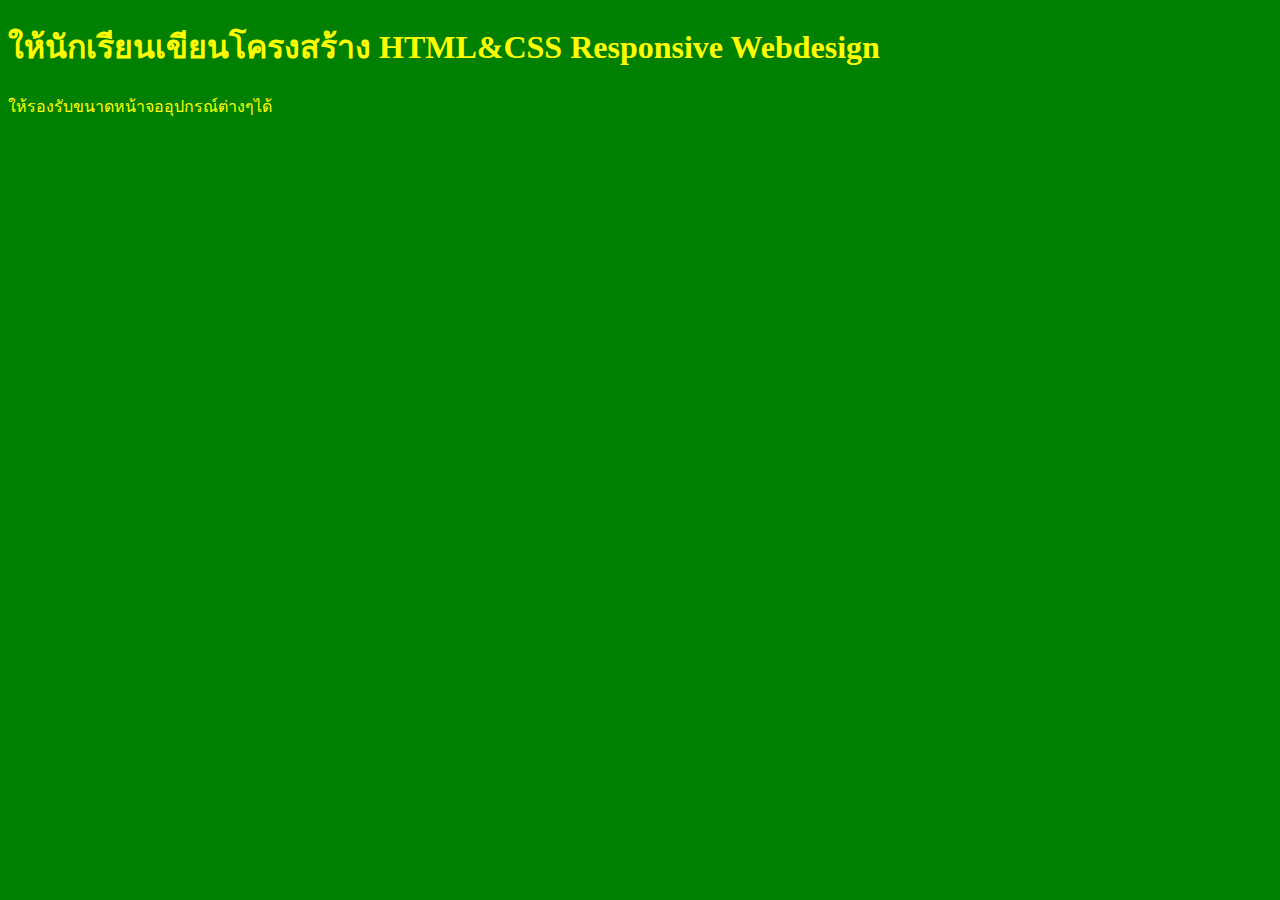
<file: 5/ข้อที่ 1/index.html>
<!DOCTYPE html>
<html lang="en">
<head>
    <meta charset="UTF-8">
    <meta http-equiv="X-UA-Compatible" content="IE=edge">
    <meta name="viewport" content="width=device-width, initial-scale=1.0">
    <title>Document</title>
    <link rel="stylesheet" href="css.css">
</head>
<body>
    <div class="top">
        <h1>ให้นักเรียนเขียนโครงสร้าง HTML&CSS Responsive Webdesign</h1>
        <p>ให้รองรับขนาดหน้าจออุปกรณ์ต่างๆได้</p>
    </div>
    
</body>
</html>
</file>
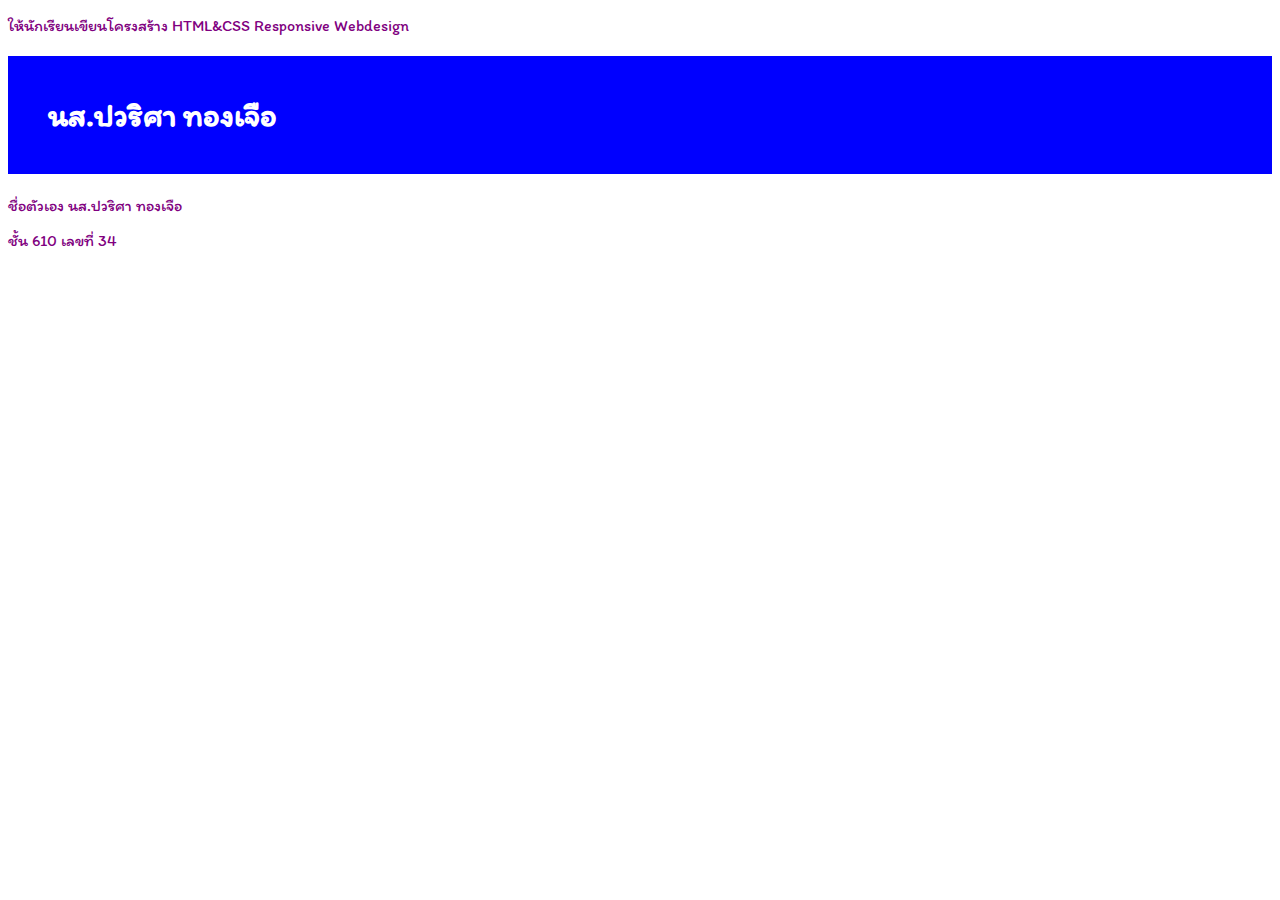
<file: 5/ข้อที่2/index.html>
<!DOCTYPE html>
<html lang="en">
<head>
    <meta charset="UTF-8">
    <meta name="viewport" content="width=devisce-width, initial-scale=1.0">
    <title>Document</title>
    <link rel="stylesheet" href="css.css">
</head>
<body d>
    <p>ให้นักเรียนเขียนโครงสร้าง HTML&CSS Responsive Webdesign</p>
    <h1>นส.ปวริศา ทองเจือ</h1>
    <p>ชื่อตัวเอง นส.ปวริศา ทองเจือ</p>
    <p>ชั้น 610 เลขที่ 34</p>
</body>
</html>
</file>
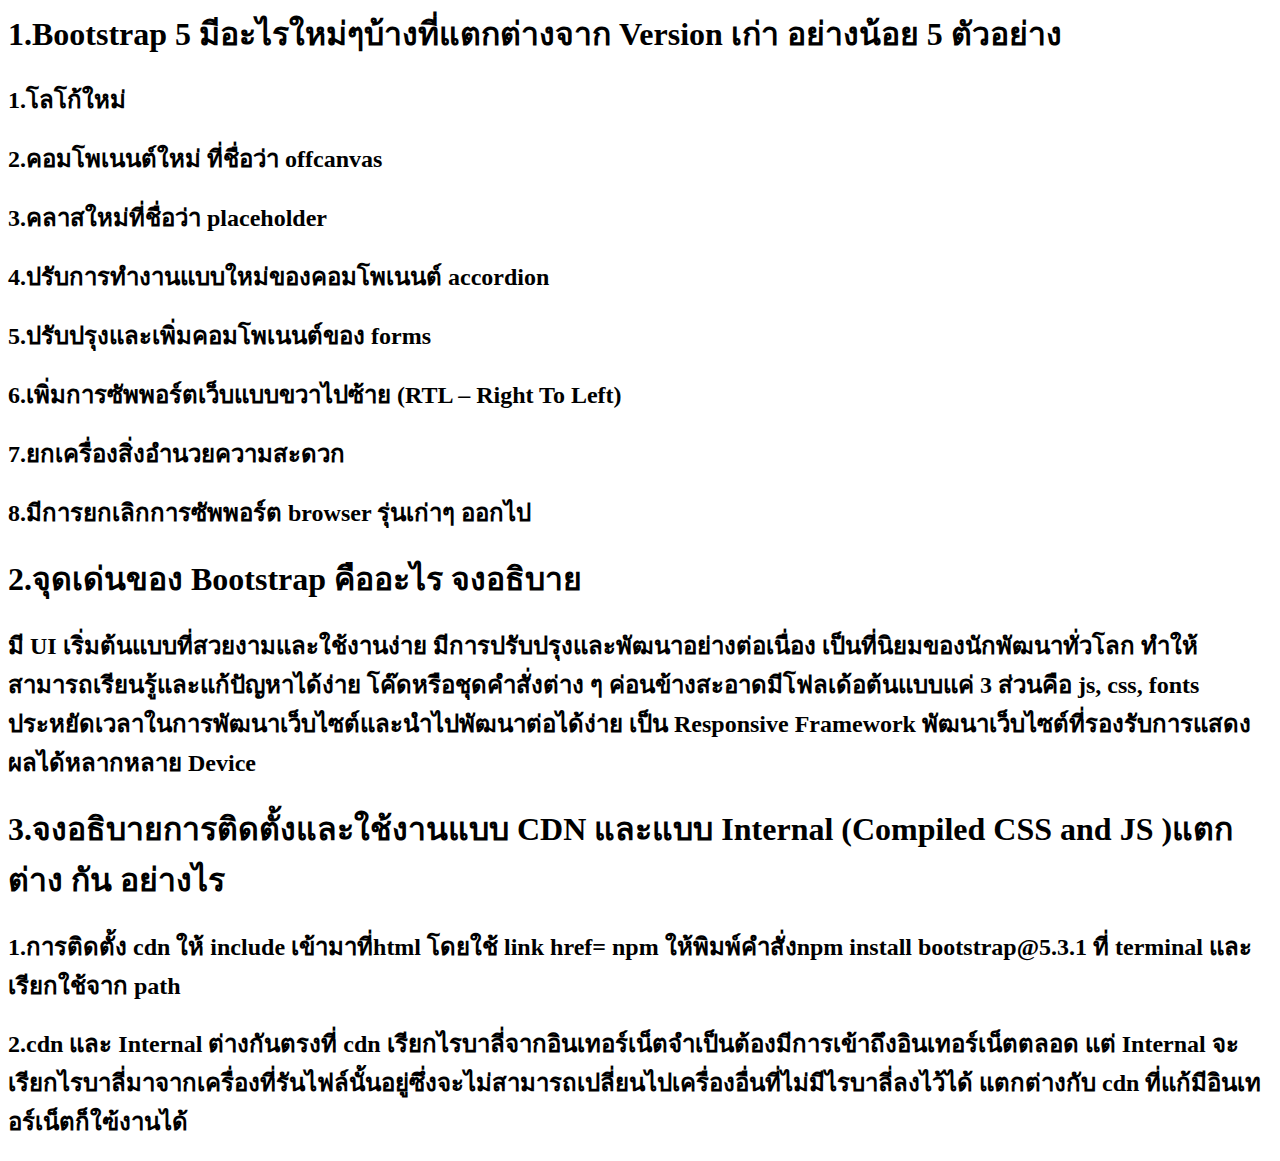
<file: 6/Bootstrap-5-งานที่-6.html>
<html lang="en">

<head>
  <meta charset="UTF-8" />
  <meta http-equiv="X-UA-Compatible" content="IE=edge" />
  <meta name="viewport" content="width=device-width, initial-scale=1.0" />
  <link href="https://cdn.jsdelivr.net/npm/bootstrap@5.3.1/dist/css/bootstrap.min.css" rel="stylesheet"
    integrity="sha384-4bw+/aepP/YC94hEpVNVgiZdgIC5+VKNBQNGCHeKRQN+PtmoHDEXuppvnDJzQIu9" crossorigin="anonymous" />
  <title>boostap</title>
</head>

<body>
  <div class="container">
    <h1>
      1.Bootstrap 5 มีอะไรใหม่ๆบ้างที่แตกต่างจาก Version เก่า อย่างน้อย 5
      ตัวอย่าง
    </h1>
    <h2 class="text-danger">1.โลโก้ใหม่</h2>
    <h2 class="text-danger">2.คอมโพเนนต์ใหม่ ที่ชื่อว่า offcanvas</h2>
    <h2 class="text-danger">3.คลาสใหม่ที่ชื่อว่า placeholder</h2>
    <h2 class="text-danger">4.ปรับการทำงานแบบใหม่ของคอมโพเนนต์ accordion</h2>
    <h2 class="text-danger">5.ปรับปรุงและเพิ่มคอมโพเนนต์ของ forms</h2>
    <h2 class="text-danger">
      6.เพิ่มการซัพพอร์ตเว็บแบบขวาไปซ้าย (RTL – Right To Left)
    </h2>
    <h2 class="text-danger">7.ยกเครื่องสิ่งอำนวยความสะดวก</h2>
    <h2 class="text-danger">
      8.มีการยกเลิกการซัพพอร์ต browser รุ่นเก่าๆ ออกไป
    </h2>
  </div>
  <div class="container-fluid">
    <h1>2.จุดเด่นของ Bootstrap คืออะไร จงอธิบาย</h1>
    <h2 class="text-danger">
      มี UI เริ่มต้นแบบที่สวยงามและใช้งานง่าย
      มีการปรับปรุงและพัฒนาอย่างต่อเนื่อง เป็นที่นิยมของนักพัฒนาทั่วโลก
      ทำให้สามารถเรียนรู้และแก้ปัญหาได้ง่าย โค๊ดหรือชุดคำสั่งต่าง ๆ
      ค่อนข้างสะอาดมีโฟลเด้อต้นแบบแค่ 3 ส่วนคือ js, css, fonts
      ประหยัดเวลาในการพัฒนาเว็บไซต์และนำไปพัฒนาต่อได้ง่าย เป็น Responsive
      Framework พัฒนาเว็บไซต์ที่รองรับการแสดงผลได้หลากหลาย Device
    </h2>

    <h1>
      3.จงอธิบายการติดตั้งและใช้งานแบบ CDN และแบบ Internal (Compiled CSS and
      JS )แตกต่าง กัน อย่างไร
    </h1>
    <h2 class="text-danger">1.การติดตั้ง cdn ให้ include เข้ามาที่html โดยใช้ link href=
      npm ให้พิมพ์คำสั่งnpm install bootstrap@5.3.1 ที่ terminal และเรียกใช้จาก path
    </h2>
    <h2 class="text-danger"> 2.cdn และ Internal ต่างกันตรงที่ cdn
      เรียกไรบาลี่จากอินเทอร์เน็ตจำเป็นต้องมีการเข้าถึงอินเทอร์เน็ตตลอด แต่ Internal
      จะเรียกไรบาลี่มาจากเครื่องที่รันไฟล์นั้นอยู่ซึ่งจะไม่สามารถเปลี่ยนไปเครื่องอื่นที่ไม่มีไรบาลี่ลงไว้ได้ แตกต่างกับ
      cdn ที่แก้มีอินเทอร์เน็ตก็ใฃ้งานได้ </h2>
  </div>
</body>

</html>
</file>
<file: 5/ข้อที่ 1/css.css>
body {
    background-color: green;
    color: yellow;
}
@media screen and (max-width: 980px){
    body{
        background-color: blue;
        color: white;
    }
}
@media screen and (max-width: 600px) {
    body{
        background-color: black;
        color: white;
    }
    
}
</file>
<file: 5/ข้อที่2/css.css>
@import url('https://fonts.googleapis.com/css2?family=Itim&display=swap');
@import url('https://fonts.googleapis.com/css2?family=Itim&family=Prompt:wght@100;300&display=swap');
body {
    color: purple;
    font-family: 'Itim', cursive;
}
body h1 {
    background-color:  blue;
    color: white;
    padding: 40px;
}
@media screen and (max-width:990px) and (min-width: 780px) {body {
    color: rgb(255, 0, 0);
}
body h1 {
    background-color:  rgb(255, 0, 242);
    color: white;
}
}

@media screen and (max-width:699px) {body {
    color: blue;
}
body h1 {
    background-color:  green;
    color: white;
    font-family: 'Prompt', sans-serif;
}
}
</file>
